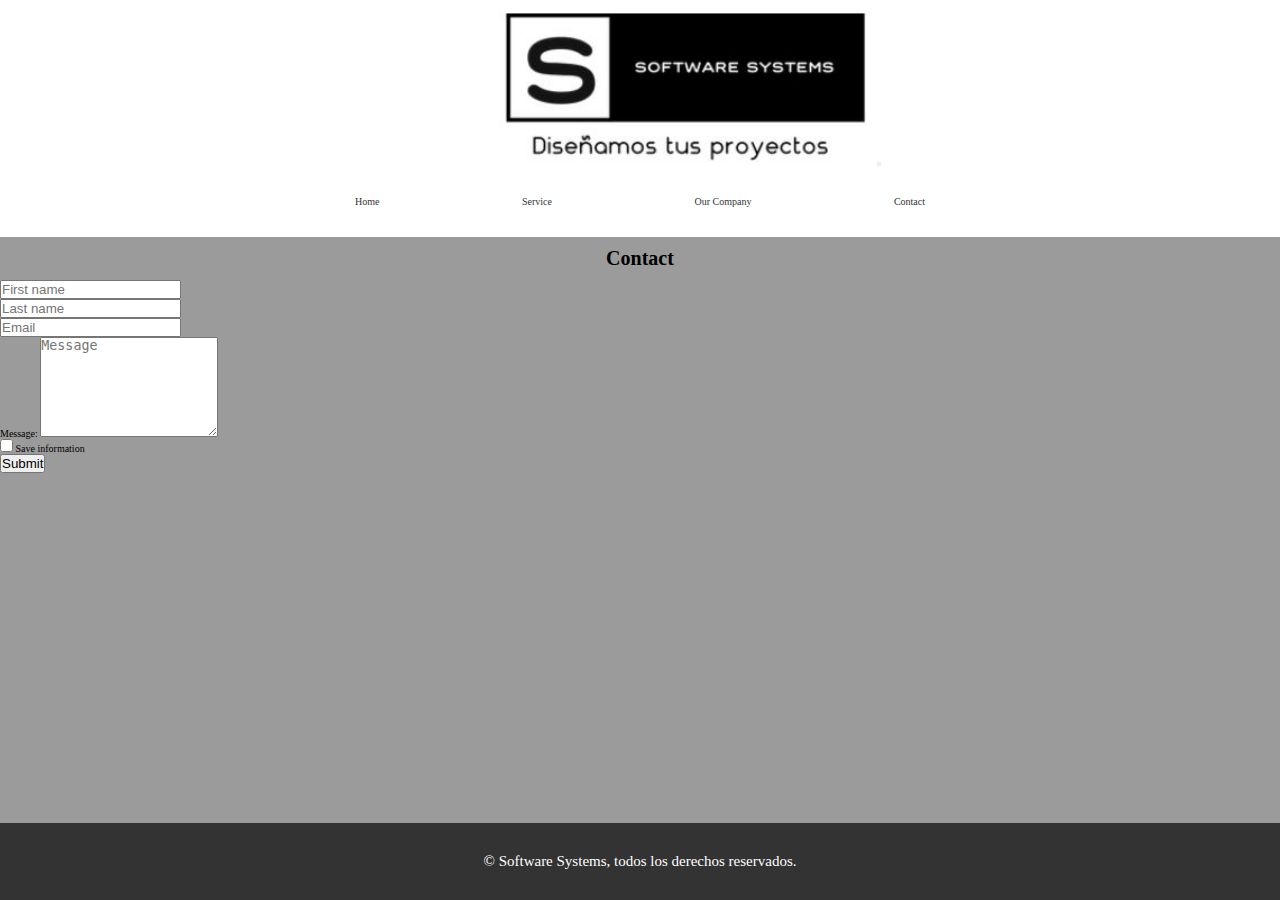
<file: html/contacto.html>
<!DOCTYPE html>
<html lang="en">

<head>
  <meta charset="UTF-8">
  <meta name="viewport" content="width=device-width, initial-scale=1.0">
  <meta name="description"
    content="Somos una empresa dedicada a la resolución de problemas, tanto de software como de hardware. Ofrecemos servicio técnico y seguimiento personalizado de los mismos.">
  <meta name="keywords" content="CONTACTO, SOFTWARE, HARDWARE, MARKETING, RAFAELA">
  <link href="https://cdn.jsdelivr.net/npm/bootstrap@5.0.2/dist/css/bootstrap.min.css" rel="stylesheet"
    integrity="sha384-EVSTQN3/azprG1Anm3QDgpJLIm9Nao0Yz1ztcQTwFspd3yD65VohhpuuCOmLASjC" crossorigin="anonymous">
  <link rel="shortcur icon" href="../img/favicon.ico">
  <title>Contacto</title>
  <link rel="stylesheet" href="../css/style.css">
</head>

<body>

  <header>
    <nav class="navbar navbar-expand-lg navbar-light bg-light w-100% ">
      <div class="container-fluid">
        <a href="../index.html">
          <img class="logo" src="../Img/LogoSS.jpeg" alt="Logo">
        </a>
        <button class="navbar-toggler" type="button" data-bs-toggle="collapse" data-bs-target="#navbarSupportedContent"
          aria-controls="navbarSupportedContent" aria-expanded="false" aria-label="Toggle navigation">
          <span class="navbar-toggler-icon"></span>
        </button>
        <div class="collapse navbar-collapse" id="navbarSupportedContent">
          <ul class="navbar-nav me-auto mb-2 mb-lg-0">
            <li class="nav-item">
              <a class="nav-link active" aria-current="page" href="../index.html">Home</a>
            </li>
            <li class="nav-item">
              <a class="nav-link active" aria-current="page" href="/html/servicios.html">Service</a>
            </li>
            <li class="nav-item">
              <a class="nav-link active" aria-current="page" href="/html/nosotros.html">Our Company</a>
            </li>
            <li class="nav-item">
              <a class="nav-link active" aria-current="page" href="/html/contacto.html">Contact</a>
            </li>
          </ul>
        </div>
      </div>
    </nav>
  </header>
  <main>
    <h1><strong>Contact</strong></h1>

    <div class="container d-flex justify-content-center " style="width: auto; height: 45em;">

      <form action="">
        <div class="p-3 mb-2 bg-dark text-white">
          <div class="row mb-2">
            <div class="col">
              <input type="text" class="form-control" placeholder="First name" aria-label="First name">
            </div>
            <div class="col">
              <input type="text" class="form-control" placeholder="Last name" aria-label="Last name">
            </div>
          </div>
          <div class="row mb-3">
            <div class="col-sm-12">
              <input type="email" class="form-control" id="colFormLabel" placeholder="Email">
            </div>
          </div>
          <div class="form-floating">Message:
            <textarea class="form-control" id="floatingTextarea2" placeholder="Message"
              style="height: 100px"></textarea>
            <label for="floatingTextarea2"></label>
          </div>
          <div class="mb-3 form-check">
            <input type="checkbox" class="form-check-input" id="exampleCheck1">
            <label class="form-check-label" for="exampleCheck1">Save information</label>
          </div>
          <button type="submit" class="btn btn-secondary container d-flex justify-content-center ">Submit</button>
        </div>
    </div>
    </form>


  </main>

  <footer>
    <p>
      © Software Systems, todos los derechos reservados.
    </p>
  </footer>
  <script src="https://cdn.jsdelivr.net/npm/bootstrap@5.0.2/dist/js/bootstrap.bundle.min.js"
    integrity="sha384-MrcW6ZMFYlzcLA8Nl+NtUVF0sA7MsXsP1UyJoMp4YLEuNSfAP+JcXn/tWtIaxVXM" crossorigin="anonymous">
    </script>

</body>

</html>
</file>
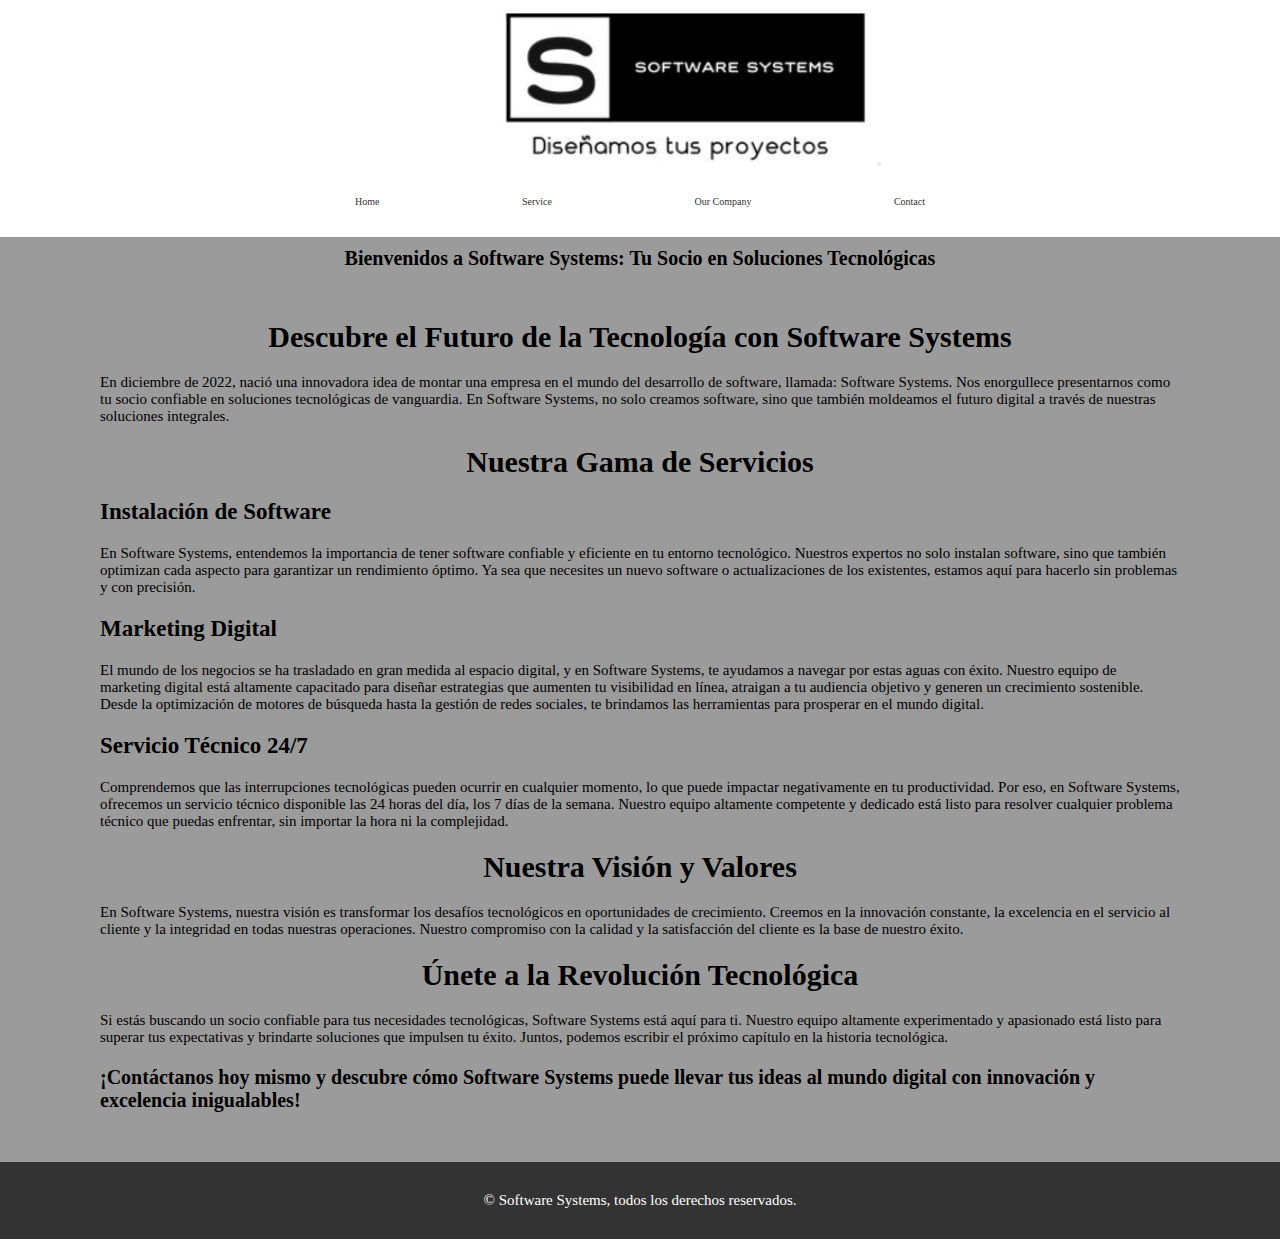
<file: html/nosotros.html>
<!DOCTYPE html>
<html lang="en">

<head>
    <meta charset="UTF-8">
    <meta name="viewport" content="width=device-width, initial-scale=1.0">
    <meta name="description"
        content="Somos una empresa dedicada a la resolución de problemas, tanto de software como de hardware. Ofrecemos servicio técnico y seguimiento personalizado de los mismos.">
    <meta name="keywords" content="NOSOTROS, SOFTWARE, HARDWARE, MARKETING, RAFAELA">
    <link href="https://cdn.jsdelivr.net/npm/bootstrap@5.0.2/dist/css/bootstrap.min.css" rel="stylesheet"
        integrity="sha384-EVSTQN3/azprG1Anm3QDgpJLIm9Nao0Yz1ztcQTwFspd3yD65VohhpuuCOmLASjC" crossorigin="anonymous">
    <link rel="shortcur icon" href="../img/favicon.ico">
    <title>Nosotros</title>
    <link rel="stylesheet" href="../css/style.css">
</head>

<body>

    <header>
        <nav class="navbar navbar-expand-lg navbar-light bg-light w-100% ">
            <div class="container-fluid">
                <a href="../index.html">
                    <img class="logo" src="../Img/LogoSS.jpeg" alt="Logo">
                </a>
                <button class="navbar-toggler" type="button" data-bs-toggle="collapse"
                    data-bs-target="#navbarSupportedContent" aria-controls="navbarSupportedContent"
                    aria-expanded="false" aria-label="Toggle navigation">
                    <span class="navbar-toggler-icon"></span>
                </button>
                <div class="collapse navbar-collapse" id="navbarSupportedContent">
                    <ul class="navbar-nav me-auto mb-2 mb-lg-0">
                        <li class="nav-item">
                            <a class="nav-link active" aria-current="page" href="../index.html">Home</a>
                        </li>
                        <li class="nav-item">
                            <a class="nav-link active" aria-current="page" href="/html/servicios.html">Service</a>
                        </li>
                        <li class="nav-item">
                            <a class="nav-link active" aria-current="page" href="/html/nosotros.html">Our Company</a>
                        </li>
                        <li class="nav-item">
                            <a class="nav-link active" aria-current="page" href="/html/contacto.html">Contact</a>
                        </li>
                    </ul>
                </div>
            </div>
        </nav>
    </header>

    <main>
        <h1>Bienvenidos a Software Systems: Tu Socio en Soluciones Tecnológicas</h1>
        <div class="textoNos">
            <h2>Descubre el Futuro de la Tecnología con Software Systems</h2>

            <p>En diciembre de 2022, nació una innovadora idea de montar una empresa en el mundo del desarrollo de
                software, llamada: Software Systems. Nos enorgullece presentarnos como tu socio confiable en soluciones
                tecnológicas de vanguardia. En Software Systems, no solo creamos software, sino que también moldeamos el
                futuro digital a través de nuestras soluciones integrales.</p>

            <h2>Nuestra Gama de Servicios</h2>

            <h3>Instalación de Software</h3>
            <p>En Software Systems, entendemos la importancia de tener software confiable y eficiente en tu entorno
                tecnológico. Nuestros expertos no solo instalan software, sino que también optimizan cada aspecto para
                garantizar un rendimiento óptimo. Ya sea que necesites un nuevo software o actualizaciones de los
                existentes, estamos aquí para hacerlo sin problemas y con precisión.</p>

            <h3>Marketing Digital</h3>
            <p>El mundo de los negocios se ha trasladado en gran medida al espacio digital, y en Software Systems, te
                ayudamos a navegar por estas aguas con éxito. Nuestro equipo de marketing digital está altamente
                capacitado para diseñar estrategias que aumenten tu visibilidad en línea, atraigan a tu audiencia
                objetivo y generen un crecimiento sostenible. Desde la optimización de motores de búsqueda hasta la
                gestión de redes sociales, te brindamos las herramientas para prosperar en el mundo digital.</p>

            <h3>Servicio Técnico 24/7</h3>
            <p>Comprendemos que las interrupciones tecnológicas pueden ocurrir en cualquier momento, lo que puede
                impactar negativamente en tu productividad. Por eso, en Software Systems, ofrecemos un servicio técnico
                disponible las 24 horas del día, los 7 días de la semana. Nuestro equipo altamente competente y dedicado
                está listo para resolver cualquier problema técnico que puedas enfrentar, sin importar la hora ni la
                complejidad.</p>

            <h2>Nuestra Visión y Valores</h2>

            <p>En Software Systems, nuestra visión es transformar los desafíos tecnológicos en oportunidades de
                crecimiento. Creemos en la innovación constante, la excelencia en el servicio al cliente y la integridad
                en todas nuestras operaciones. Nuestro compromiso con la calidad y la satisfacción del cliente es la
                base de nuestro éxito.</p>

            <h2>Únete a la Revolución Tecnológica</h2>

            <p>Si estás buscando un socio confiable para tus necesidades tecnológicas, Software Systems está aquí para
                ti. Nuestro equipo altamente experimentado y apasionado está listo para superar tus expectativas y
                brindarte soluciones que impulsen tu éxito. Juntos, podemos escribir el próximo capítulo en la historia
                tecnológica.</p>

            <h4>¡Contáctanos hoy mismo y descubre cómo Software Systems puede llevar tus ideas al mundo digital con
                innovación y excelencia inigualables!</h4>
        </div>
    </main>

    <footer>
        <p>
            © Software Systems, todos los derechos reservados.
        </p>
    </footer>
    <script src="https://cdn.jsdelivr.net/npm/bootstrap@5.0.2/dist/js/bootstrap.bundle.min.js"
        integrity="sha384-MrcW6ZMFYlzcLA8Nl+NtUVF0sA7MsXsP1UyJoMp4YLEuNSfAP+JcXn/tWtIaxVXM" crossorigin="anonymous">
        </script>

</body>

</html>
</file>
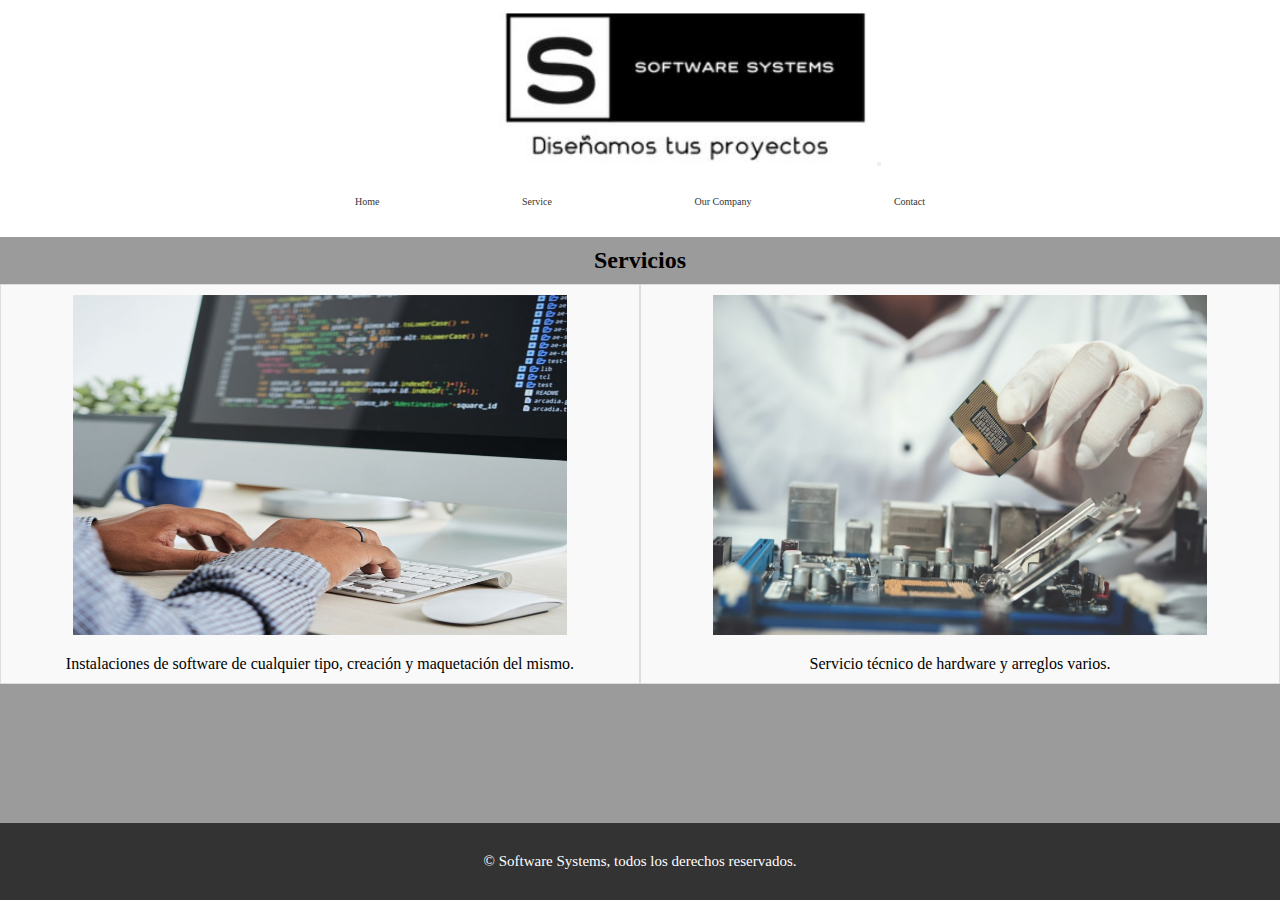
<file: html/servicios.html>
<!DOCTYPE html>
<html lang="en">

<head>
    <meta charset="UTF-8">
    <meta name="viewport" content="width=device-width, initial-scale=1.0">
    <meta name="description"
        content="Somos una empresa dedicada a la resolución de problemas, tanto de software como de hardware. Ofrecemos servicio técnico y seguimiento personalizado de los mismos.">
    <meta name="keywords" content="SERVICIOS, SOFTWARE, HARDWARE, MARKETING, RAFAELA">
    <title>Servicios</title>
    <link href="https://cdn.jsdelivr.net/npm/bootstrap@5.0.2/dist/css/bootstrap.min.css" rel="stylesheet"
        integrity="sha384-EVSTQN3/azprG1Anm3QDgpJLIm9Nao0Yz1ztcQTwFspd3yD65VohhpuuCOmLASjC" crossorigin="anonymous">
    <link rel="shortcur icon" href="../img/favicon.ico">
    <link rel="stylesheet" href="../css/style.css">
</head>

<body>

    <header>
        <nav class="navbar navbar-expand-lg navbar-light bg-light w-100% ">
            <div class="container-fluid">
                <a href="../index.html">
                    <img class="logo" src="../Img/LogoSS.jpeg" alt="Logo">
                </a>
                <button class="navbar-toggler" type="button" data-bs-toggle="collapse"
                    data-bs-target="#navbarSupportedContent" aria-controls="navbarSupportedContent"
                    aria-expanded="false" aria-label="Toggle navigation">
                    <span class="navbar-toggler-icon"></span>
                </button>
                <div class="collapse navbar-collapse" id="navbarSupportedContent">
                    <ul class="navbar-nav me-auto mb-2 mb-lg-0">
                        <li class="nav-item">
                            <a class="nav-link active" aria-current="page" href="../index.html">Home</a>
                        </li>
                        <li class="nav-item">
                            <a class="nav-link active" aria-current="page" href="/html/servicios.html">Service</a>
                        </li>
                        <li class="nav-item">
                            <a class="nav-link active" aria-current="page" href="/html/nosotros.html">Our Company</a>
                        </li>
                        <li class="nav-item">
                            <a class="nav-link active" aria-current="page" href="/html/contacto.html">Contact</a>
                        </li>
                    </ul>
                </div>
            </div>
        </nav>
    </header>

    <main>
        <h1 class="titulo">Servicios</h1>
        <section class="bodyServ">
            <div class="servicio">
                <img class="imgS" src="/Img/software.jpg" alt="Instalaciones de software">
                <p>Instalaciones de software de cualquier tipo, creación y maquetación del mismo.</p>
            </div>
            <div class="servicio">
                <img class="imgH" src="/Img/hardware.jpg" alt="Arreglos de hardware">
                <p>Servicio técnico de hardware y arreglos varios.</p>
            </div>
        </section>
    </main>

    <footer>
        <p>
            © Software Systems, todos los derechos reservados.
        </p>
    </footer>
    <script src="https://cdn.jsdelivr.net/npm/bootstrap@5.0.2/dist/js/bootstrap.bundle.min.js"
        integrity="sha384-MrcW6ZMFYlzcLA8Nl+NtUVF0sA7MsXsP1UyJoMp4YLEuNSfAP+JcXn/tWtIaxVXM" crossorigin="anonymous">
        </script>

</body>

</html>
</file>
<file: css/style.css>
@charset "UTF-8";

* {
  padding: 0;
  margin: 0;
  box-sizing: border-box;
  list-style: none;
  text-decoration: none;
}

.logo {
  width: auto;
  height: 80px;
  animation: rotateHorizontal 1s linear;
}

@keyframes rotateHorizontal {
  0% {
    transform: rotateY(0deg);
  }

  100% {
    transform: rotateY(360deg);
  }
}

h1 {
  display: flex;
  flex-direction: row;
  justify-content: center;
}

h2 {
  display: flex;
  flex-direction: row;
  justify-content: center;
}

img {
  width: 30vw;
  height: 60vh;
}

html {
  font-size: 62.5%;
}

@media screen and (min-width: 750px) {
  .logo {
    width: 50%;
    height: 40%;
    margin-top: 10px;
    margin-left: 100px;
  }

  .inicio {
    display: flex;
    flex-direction: row;
    display: flex;
    flex-direction: row;
    justify-content: baseline;
  }

  .carousel {
    grid-area: carousel;
    width: 90%;
    height: 95%;
  }

  .textInicio {
    grid-area: textInicio;
    margin-right: 5%;
    text-align: center;
    position: relative;
    display: block;
    width: 50%;
  }
}

body {
  background-color: rgba(104, 103, 103, 0.6588235294);
  display: flex;
  flex-direction: column;
  min-height: 100vh;
}

header {
  background-color: white;
  display: flex;
  flex-direction: row;
  justify-content: center;
  align-items: center;
  width: 100%;
}

nav {
  text-align: center;
}

ul {
  list-style-type: none;
  padding: 20px;
  display: inline-block;
}

li {
  display: inline-block;
  margin-left: 50px;
  margin-right: 50px;
}

li a {
  display: block;
  padding: 10px 20px;
  text-decoration: none;
  color: #333;
}

li a:hover {
  background-color: #ddd;
}

footer {
  bottom: 1px;
  width: 100%;
  font-size: medium;
  background-color: #333;
  color: #fff;
  text-align: center;
  padding: 1rem;
  clear: both;
  margin-top: auto;
}

.TextCarrousel {
  background-color: rgba(255, 255, 255, 0.4941176471);
}

.textInicio {
  display: flex;
  flex-direction: column;
  height: auto;
}

.H2Home {
  margin-top: 10px;
  font-size: 20px;
}

.textoInc {
  margin-bottom: 10px;
  margin-top: 10px;
}

.inicio {
  margin-bottom: 20px;
}

/* Reset de estilos para eliminar márgenes y rellenos predeterminados */
body,
h1,
h2,
p,
img {
  margin: 0;
  padding: 0;
  max-width: 100%;
  height: auto;
}

.titulo {
  font-size: 24px;
}

.servicio {
  padding: 1rem;
  border: 1px solid #ddd;
  background-color: #f9f9f9;
  box-sizing: border-box;
  float: left;
  text-align: center;
}

.imgS,
.imgH {
  width: 80%;
  height: 90%;
  display: block;
  margin: 0 auto 1rem;
}

.servicio p {
  height: 50%;
  overflow: hidden;
  font-size: medium;
}

.bodyServ {
  display: flex;
  flex-direction: column;
}

@media screen and (min-width: 750px) {
  .bodyServ {
    display: flex;
    flex-direction: row;
  }

  .servicio {
    width: 50%;
    height: 400px;
  }
}

.textoNos {
  margin: 50px 100px;
}

h1 {
  margin: 10px 0px;
}

h2 {
  font-size: 30px;
  margin: 20px 0px;
}

h3 {
  font-size: 23px;
  text-align: left;
  margin: 20px 0px;
}

h4 {
  font-size: 20px;
  margin: 20px 0px;
}

p {
  font-size: 15px;
  margin: 20px 0px;
}

/*# sourceMappingURL=style.css.map */
</file>
